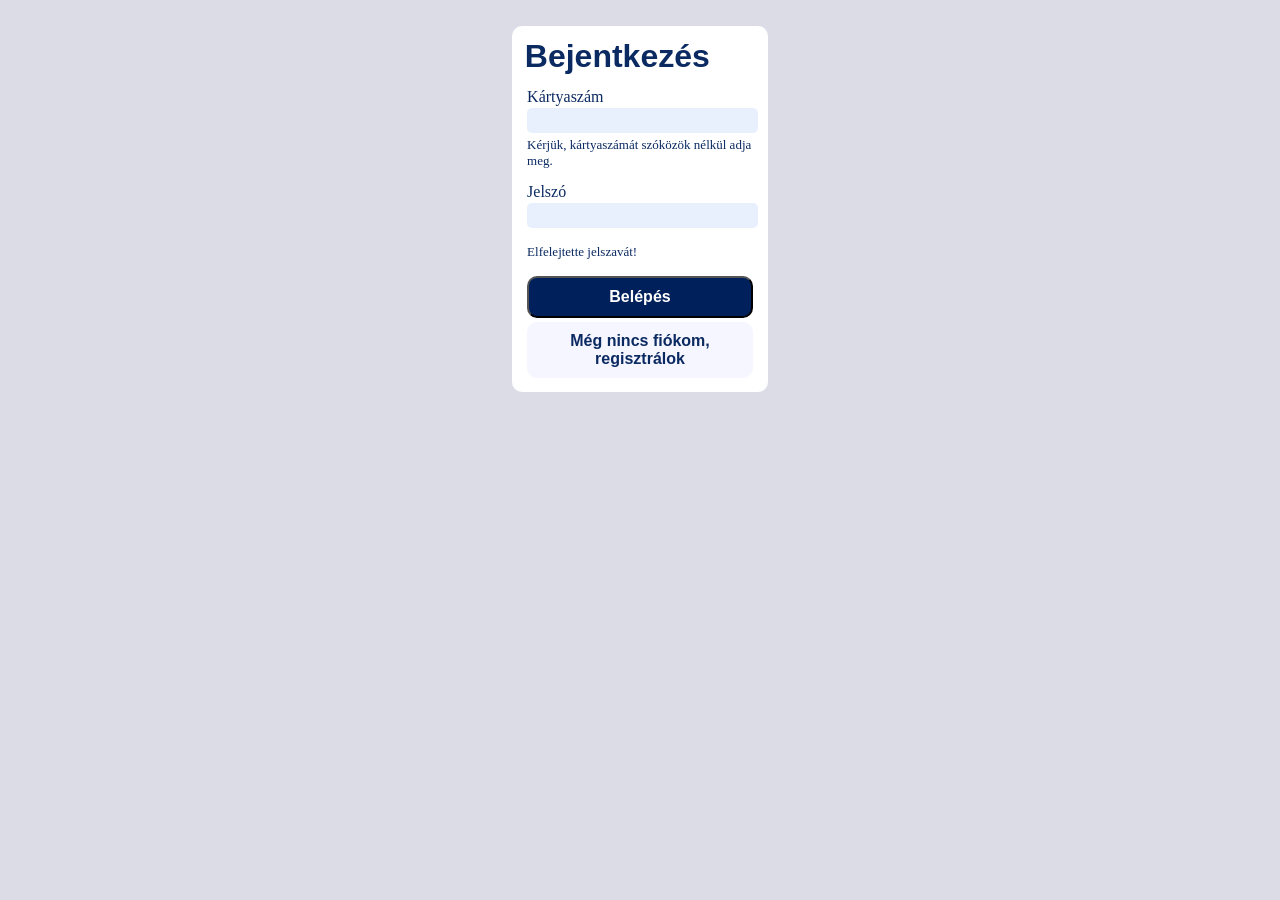
<file: bejentkezes/index.html>
<!DOCTYPE html>
<html lang="hu-HU">
<head>
    <meta charset="UTF-8">
    <meta name="viewport" content="width=device-width, initial-scale=1.0">
    <link rel="stylesheet" href="style.css">
    <title>Mágori Ferenc Ferdinánd</title>
</head>
<body>
    <main>
        <header>
            <h1>Bejentkezés</h1>
        </header>
        <form action="" method="post">
            <div>
                <label for="">Kártyaszám</label>
                <input type="text">
                <p>Kérjük, kártyaszámát szóközök nélkül adja meg.</p>
            </div>

            <div>
                <label for="">Jelszó</label>
                <input type="password" id="jelszo">
            </div>

            <div>
                <p>Elfelejtette jelszavát!</p>
            </div>
            
            <div class="gombok">
                <button type="submit">Belépés</button>
                <a href="regisztracio.html">Még nincs fiókom, regisztrálok</a>
            </div>
        </form>
    </main>
</body>
</html>
</file>
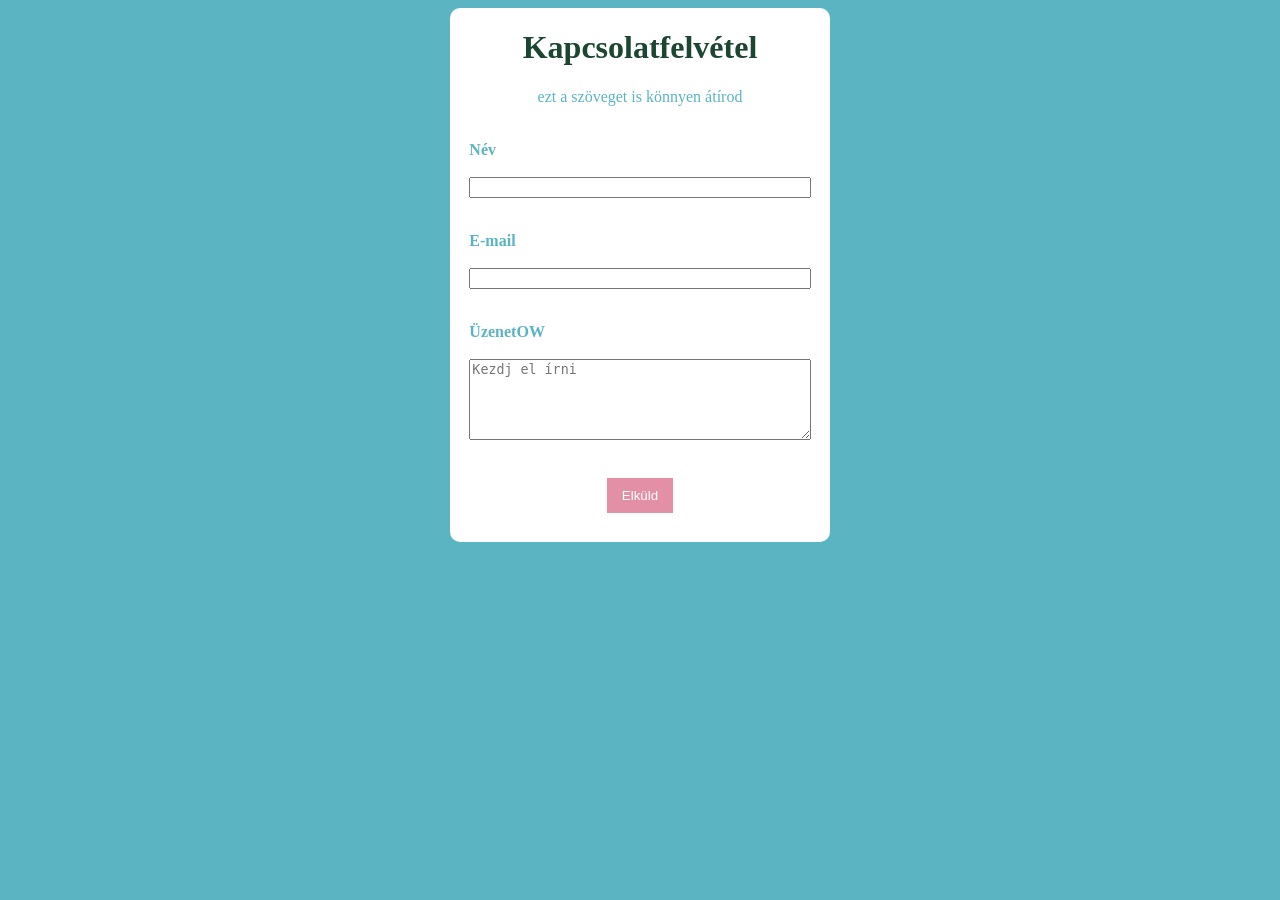
<file: kapcsolatfelvetel/index.html>
<!DOCTYPE html>
<html lang="hu-HU">
<head>
    <meta charset="UTF-8">
    <meta name="viewport" content="width=device-width, initial-scale=1.0">
    <link rel="stylesheet" href="style.css">
    <title>Mágori Ferenc Ferdinánd</title>
</head>
<body>
    <main>
        <header>
            <h1>Kapcsolatfelvétel</h1>
            <p>ezt a szöveget is könnyen átírod</p>
        </header>

        <form action="feldolgoz.php" method="post">
            <div>
                <label for="vnev">Név</label>
                <br>
                <input type="text" id="vnev" name="vnev" required pattern="[A-Za-z0-9]{10}">
            </div>

            <div>
                <label for="email">E-mail</label>
                <br>
                <input type="email" id="email" name="email" required>
            </div>

            <div>
                <label for="">ÜzenetOW</label>
                <br>
                <textarea id="uzenet" name="uzenet" placeholder="Kezdj el írni" rows="5"></textarea>
            </div>

            <button type="submit">Elküld</button>

        </form>
    </main>
</body>
</html>
</file>
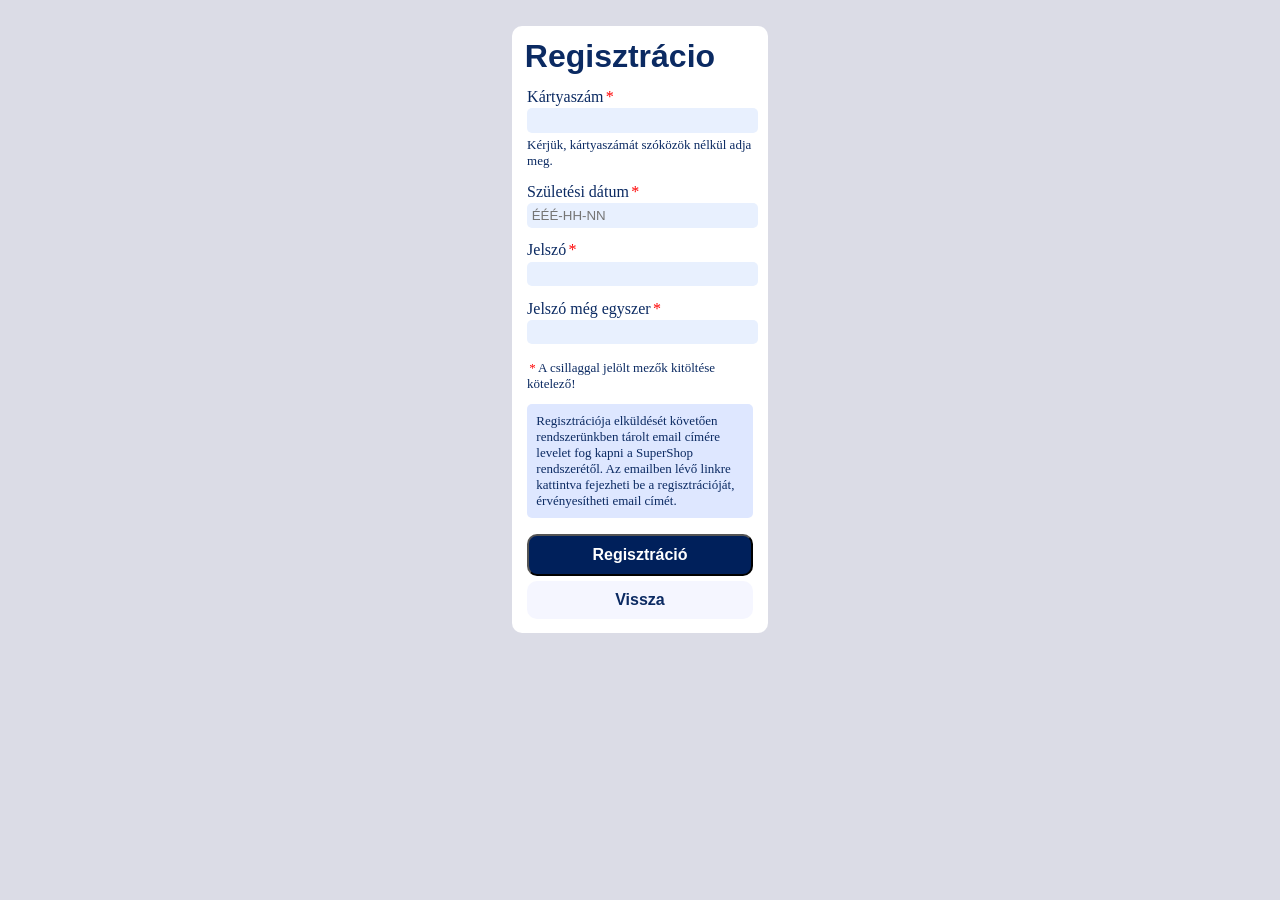
<file: bejentkezes/regisztracio.html>
<!DOCTYPE html>
<html lang="hu-HU">
<head>
    <meta charset="UTF-8">
    <meta name="viewport" content="width=device-width, initial-scale=1.0">
    <link rel="stylesheet" href="style.css">
    <title>Mágori Ferenc Ferdinánd</title>
</head>
<body>
    <main>
        <header>
            <h1>Regisztrácio</h1>
        </header>

        <form action="" method="post">
            <div>
                <label for="">Kártyaszám<span class="red-star">*</span></label>
                <input type="text">
                <p>Kérjük, kártyaszámát szóközök nélkül adja meg.</p>
            </div>

            <div>
                <label for="">Születési dátum<span class="red-star">*</span></label>
                <input type="text" placeholder="ÉÉÉ-HH-NN">
            </div>

            <div>
                <label for="">Jelszó<span class="red-star">*</span></label>
                <input type="text">
            </div>

            <div>
                <label for="">Jelszó még egyszer<span class="red-star">*</span></label>
                <input type="text">
            </div>

            <div>
                <p><span class="red-star">*</span>A csillaggal jelölt mezők kitöltése kötelező!</p>
                <p id="szoveg">Regisztrációja elküldését követően rendszerünkben tárolt email címére levelet fog kapni a SuperShop rendszerétől. Az emailben lévő linkre kattintva fejezheti be a regisztrációját, érvényesítheti email címét.</p>
            </div>
            <div class="gombok">
                <button type="submit">Regisztráció</button>
                <a href="index.html">Vissza</a>
            </div>
        </form>

    </main>
</body>
</html>
</file>
<file: bejentkezes/style.css>
/* Sáv háttér színe: rgb(232, 240, 254) */
/* Belépés gomb háttér színe: rgb(0, 32, 91) */
/* Betűszín: rgb(11, 42, 98) */
/* Még nincs fiókom háttérszín: rgb(245, 246, 255) */

*{
    box-sizing: border-box;
    color: rgb(11, 42, 98);
    margin: 0;
    padding: 0;
    /* font-family: 'Franklin Gothic Medium', 'Arial Narrow', Arial, sans-serif; */
}

body{
    background-color: rgb(245, 246, 255);
    background-color: rgb(219, 220, 230);
}

main{
    width: 20%;
    margin: auto auto;
    display: flex;
    flex-direction: column;
    background-color: white;
    margin-top: 2%;
    border-radius: 10px;
}

header{
    margin-top: 5%;
    margin-left: 5%;
    font-family: 'Franklin Gothic Medium', 'Arial Narrow', Arial, sans-serif;
}

div{
    margin: 0;
    margin-bottom: 5%;
}

div *{
    margin: 1%;
}

p{
    font-size: small;
}

form{
    display: flex;
    flex-direction: column;
    margin: 5% 5% 0% 5%;
}

input{
    width: 100%;
    background-color: rgb(232, 240, 254);
    padding: 2%;
    border-radius: 5px;
    border: none;
}

button{
    background-color: rgb(0, 32, 91);
    color: white;
    padding: 10px;
    font-size: medium;
    font-weight: bold;
    border-radius: 10px;
}

a{
    text-decoration: none;
    background-color: rgb(245, 246, 255);
    padding: 10px;
    text-align: center;
    border-radius: 10px;   
}


.gombok{
    display: flex;
    flex-direction: column;
}

.gombok a{
    font-family: 'Franklin Gothic Medium', 'Arial Narrow', Arial, sans-serif;
    font-size: medium;
    font-weight: bolder;
}

.red-star{
    color: red;
}

#szoveg{
    background-color: rgb(222, 231, 255);
    border-radius: 5px;
    padding: 4%;
    margin-top: 5%;
}
</file>
<file: kapcsolatfelvetel/style.css>
*{
    box-sizing: border-box;
}

body{
    background-color: #5AB4C2;
}

header{
    text-align: center;
}

header h1{
    color: #1C4632;
}

header p{
    color: #5AB4C2;
}

main{
    display: flex;
    flex-direction: column;
    background-color: white;
    width: 30%;
    margin: auto auto;
    border-radius: 10px;
}

div{
    margin-bottom: 10%;
    
}

div label{
    display: block;
    font-weight: bold;
    color: #5AB4C2;
}

input, textarea{
    width: 100%;
}


form{
    display: flex;
    flex-direction: column;
    margin: 5%;
}

button{
    background-color: #E390A6;
    color: white;
    padding: 10px 15px 10px 15px;
    border: none;   
    align-self: center;
    margin-bottom: 10px;
}
</file>
